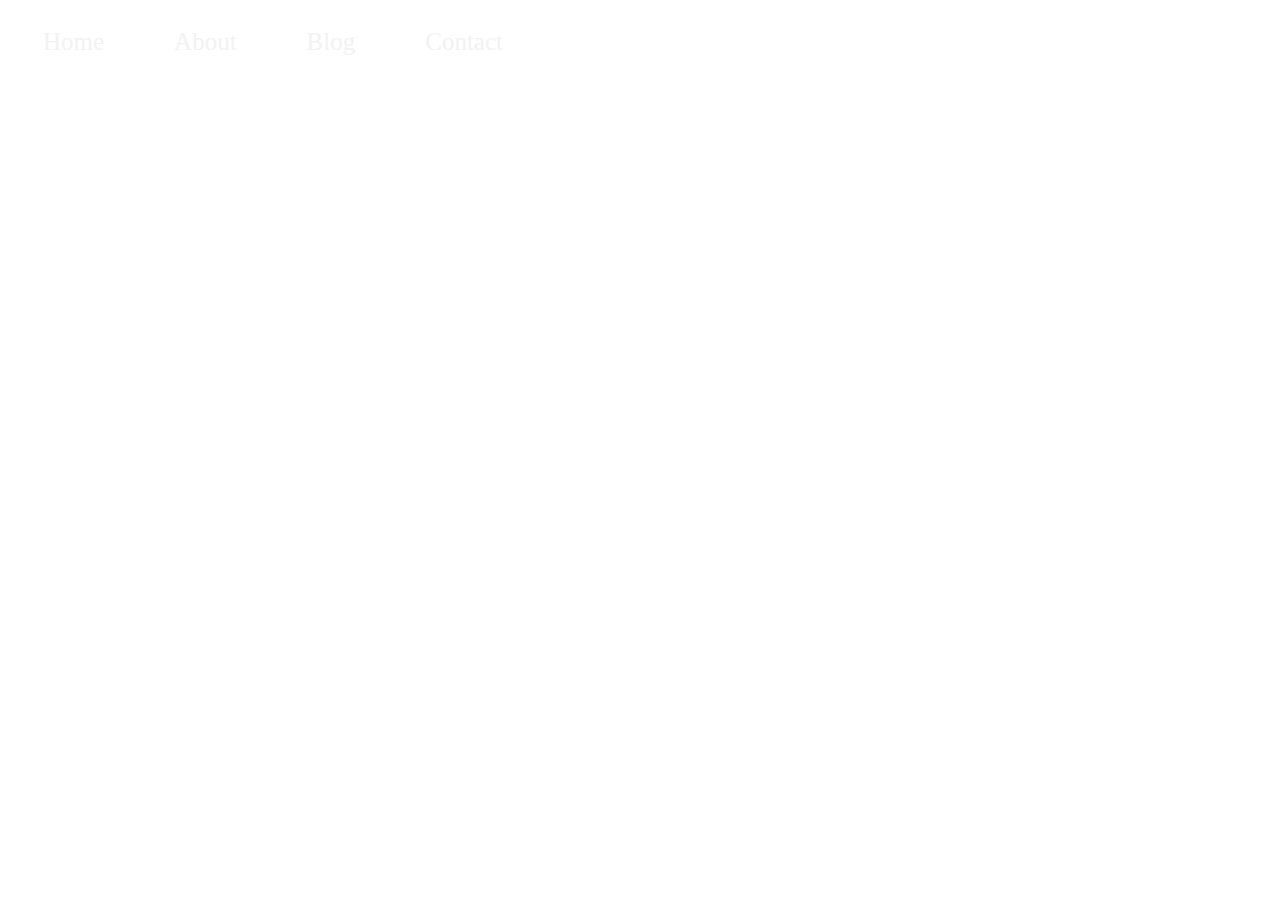
<file: index.html>
<!DOCTYPE html><!--Defines this document-->
<html>
<head>
    <title>MOMBASA</title><!--It specifes a title of html page-->
    <link rel="stylesheet" href="main.css"> 
    
    
</head>
<body><!--Is a container for  all the visible  content such heading,images,tables and lists-->
  <div class="topnav"><!--It makes divisons of content  in the web page-->   
    <a class="active" href="home.html">Home</a><!--It is used to identify sections with a document-->
    <a href="About.html">About</a><!--a link tag-->
    <a href="Blog.html">Blog</a>
    <a href="Contact.html">Contact</a>
  </div>
    <h1>     
    Welcome to our  tourist  site and enjoy the adventure.
    </h1>
    <p><!--Element that  defines a paragraph-->
      Welcome everyone save your 5% to enjoy nice food and accomodation .
    </p>

    
      
    
</body>
</html>
</file>
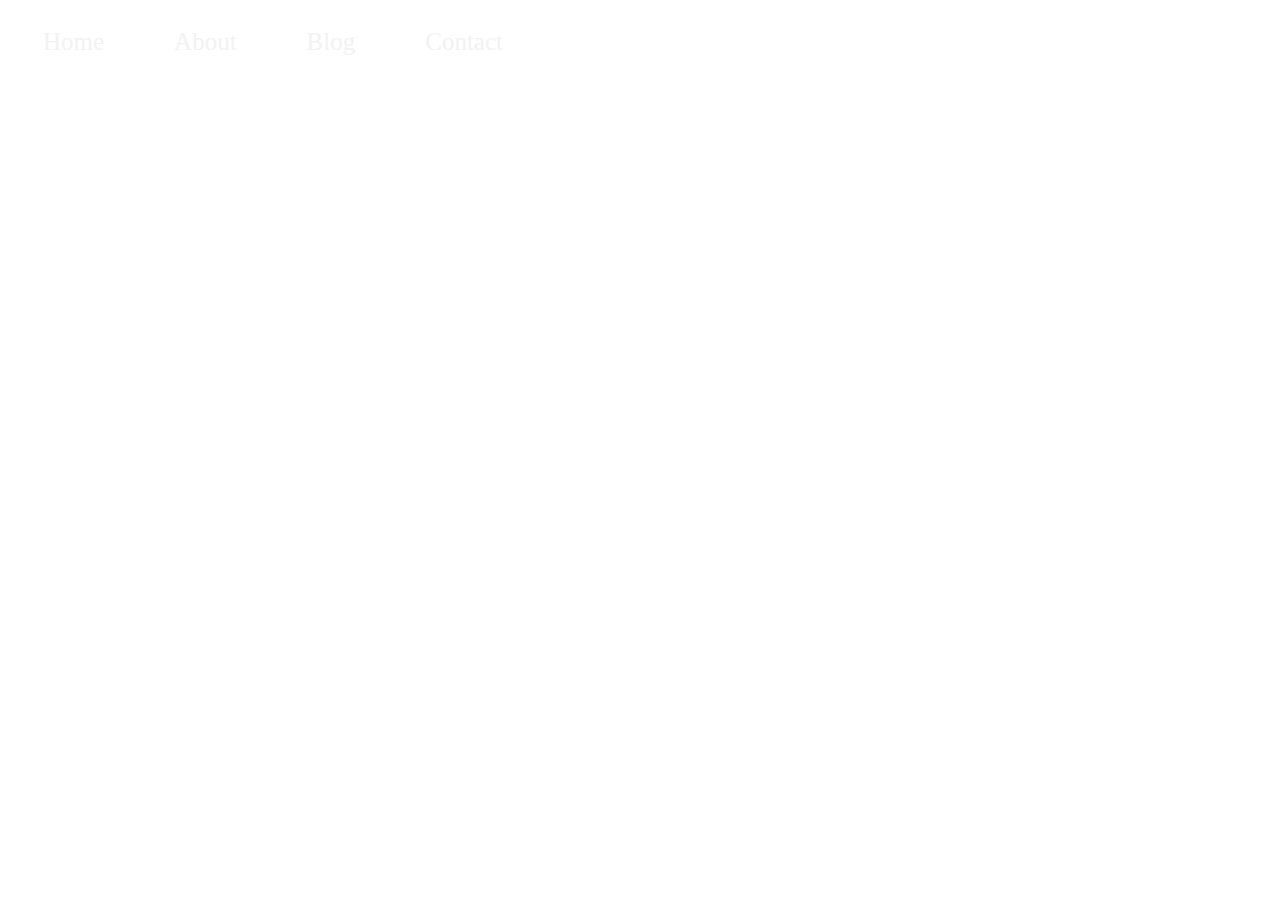
<file: Blog.html>
<!DOCTYPE html>
<html>
<head>
    <title>HOTEL</title>
    <link rel="stylesheet" href="main.css">
    
    
</head>
<body>
  <div class="topnav">
    <a class="active" href="home.html">Home</a>
    <a href="About.html">About</a>
    <a href="Blog.html">Blog</a>
    <a href="Contact.html">Contact</a>
  </div>
    <h1>
    Welcome to our  tourist  site and enjoy the adventure.
    </h1>
    <p>
      Welcome everyone save your 5% to enjoy nice food and accomodation .
    </p>

    
      
    
</body>
</html>
</file>
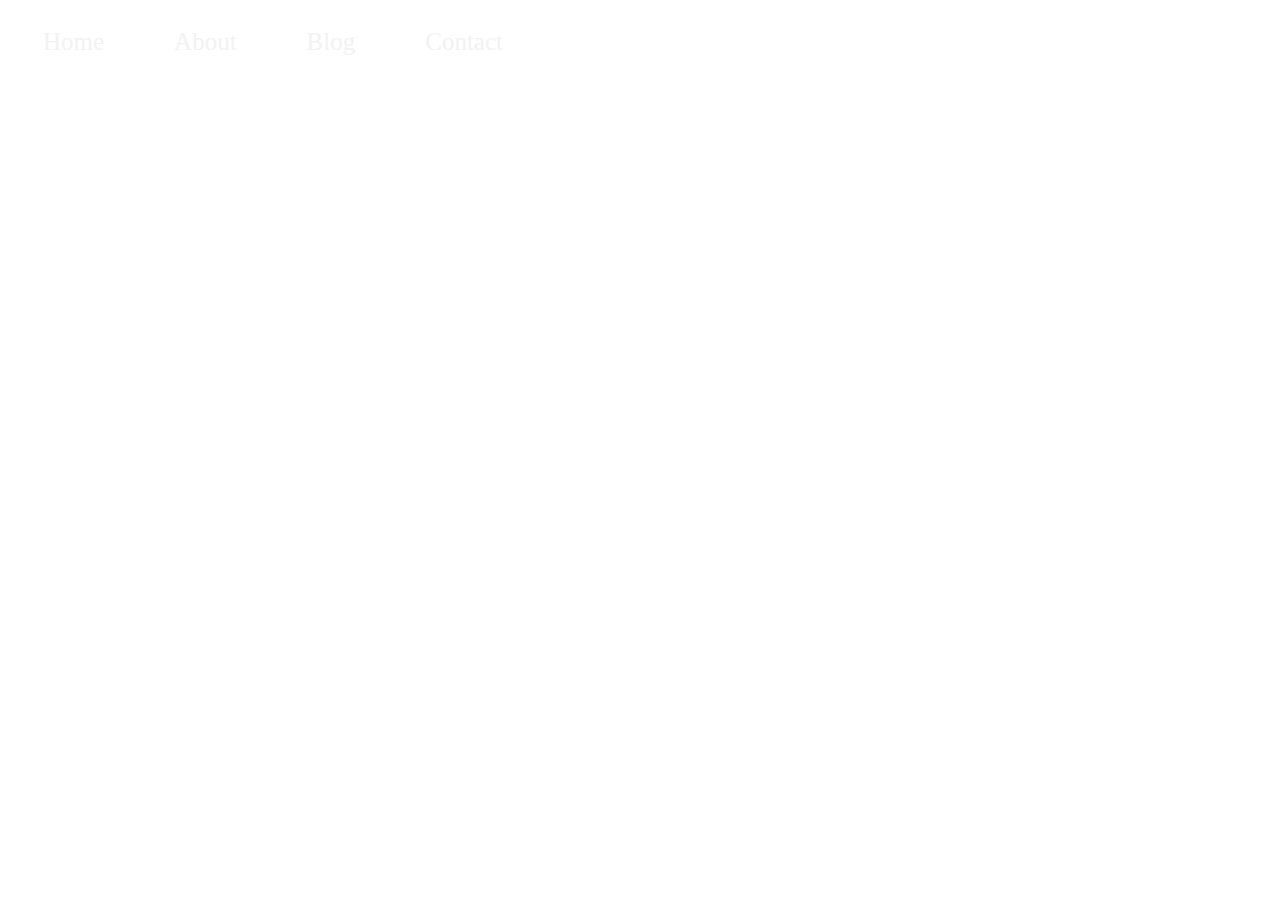
<file: home.html>
<!DOCTYPE html>
<html>
<head>
    <title>HOTEL</title>
    <link rel="stylesheet" href="main.css">
    
    
</head>
<body>
  <div class="topnav">
    <a class="active" href="home.html">Home</a>
    
    <a href="About.html">About</a>
    <a href="contact.html">Blog</a>
    <a href="Contact.html">Contact</a>
  </div>
    <h1>
    Welcome to our  tourist  site and enjoy the adventure.
    </h1>
    <p>
      Welcome everyone save your 5% to enjoy nice food and accomodation .
    </p>

    
      
    
</body>
</html>
</file>
<file: main.css>
body{
  background-image: url(https://www.arabiaweddings.com/sites/default/files/tips/2015/07/kenya-nature.jpeg);
  background-size: cover;/* to cover the whole page*/
  background-repeat: no-repeat;
 
 
}
.topnav {/* list of links and represnts a section of  a page whose purpose is to provide navigation links*/
  overflow: hidden; /*styling a div by giving a special character called topnav */
 
}

.topnav a {
  float: left;/* It specifies show an element  float*/
  color: #f2f2f2;
  text-align: center;/*used to set the horizontal alignment of the text ,left or right*/
  padding: 20px 35px; /*styling a link and the list*/
  text-decoration: none;
  font-size: 25px;/* It sets the size   of a font*/
}

.topnav a:hover {/*  select and style a link when you mouse over it*/
  background-color: #ddd; 
  color: black;
}
h1{
  text-align: center;/* styling the heading*/
  padding-top: 100px; /* It create space around an elements content inside of any define borders*/
  color: #fff;/*White*/
}
p{
  text-align: center;/* Is used to set the horizonntal allignment of  a text, it can be left or right*/
  font-size:20px; /* styling the paragraph*/
  color: #fff;/*White*/

}
img{
 margin-left: 200px;/* Used to create space around elements, outside of any defined borders*/
}
</file>
